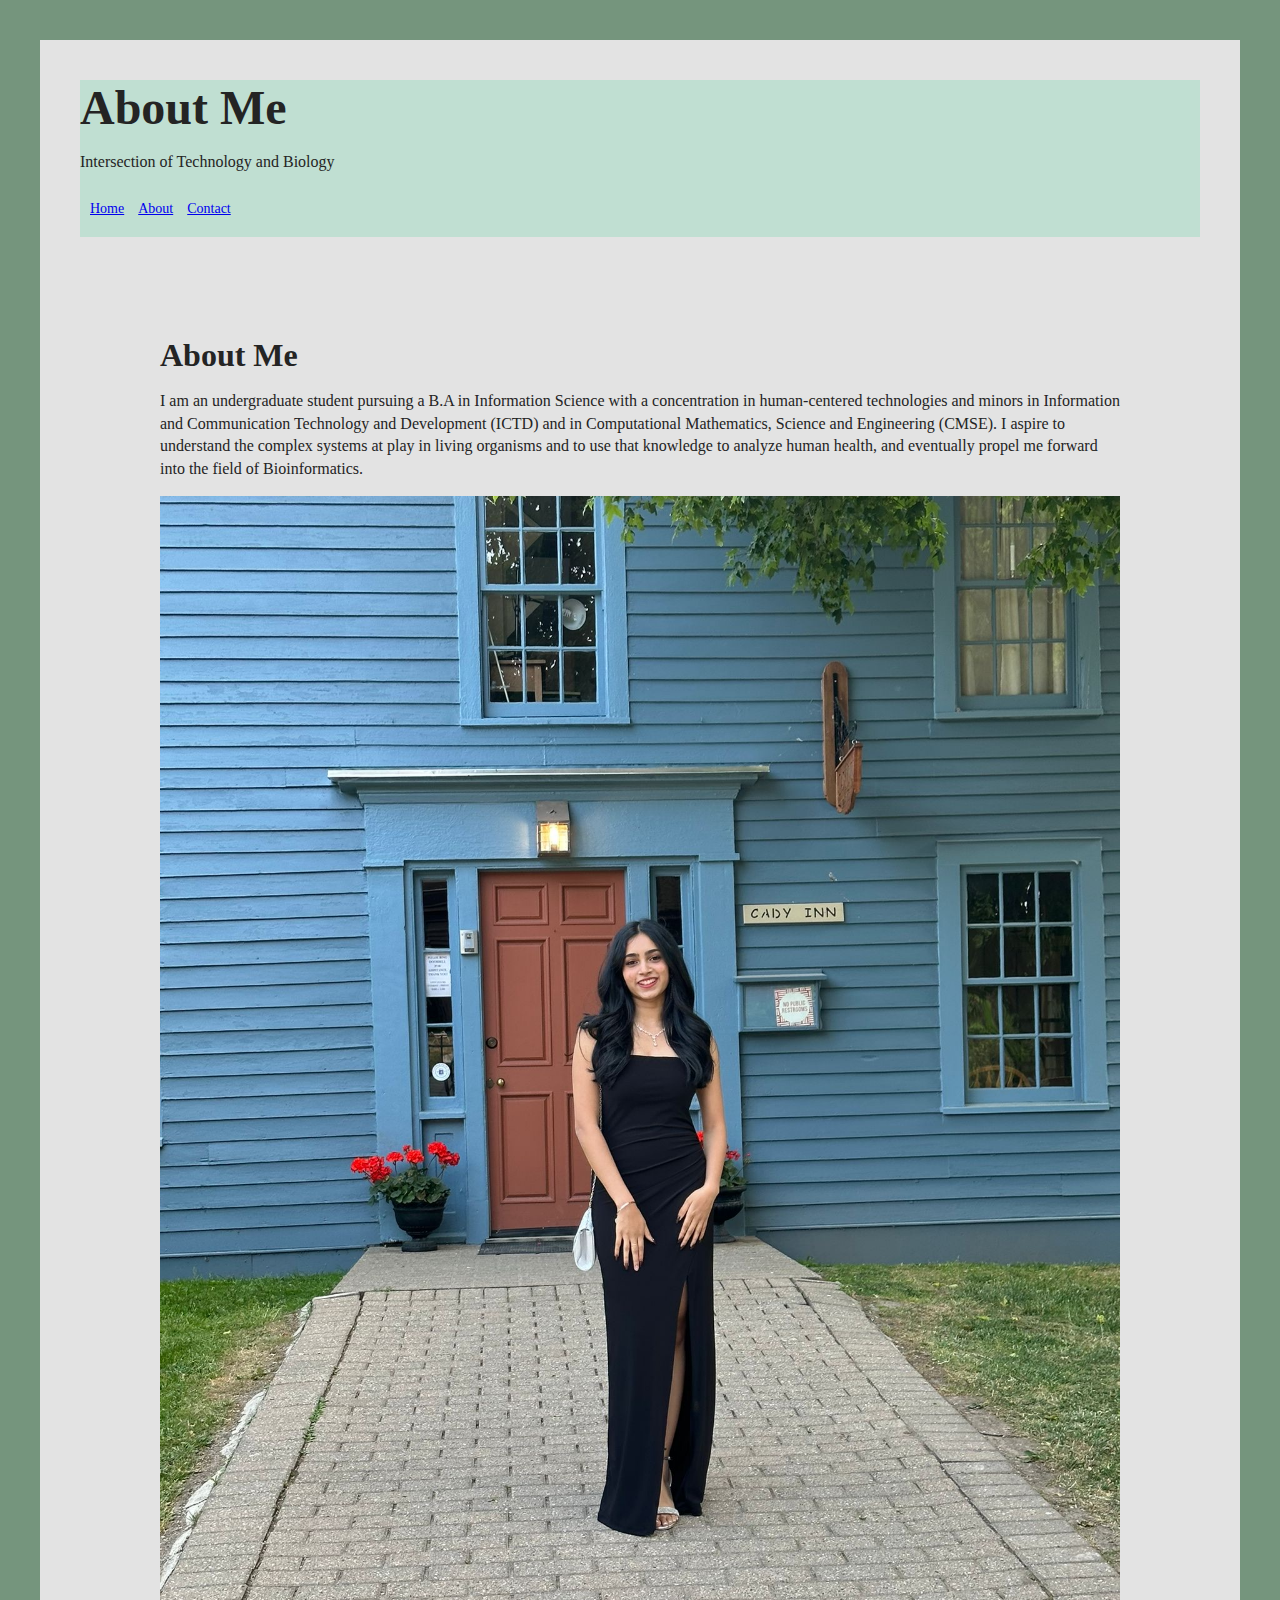
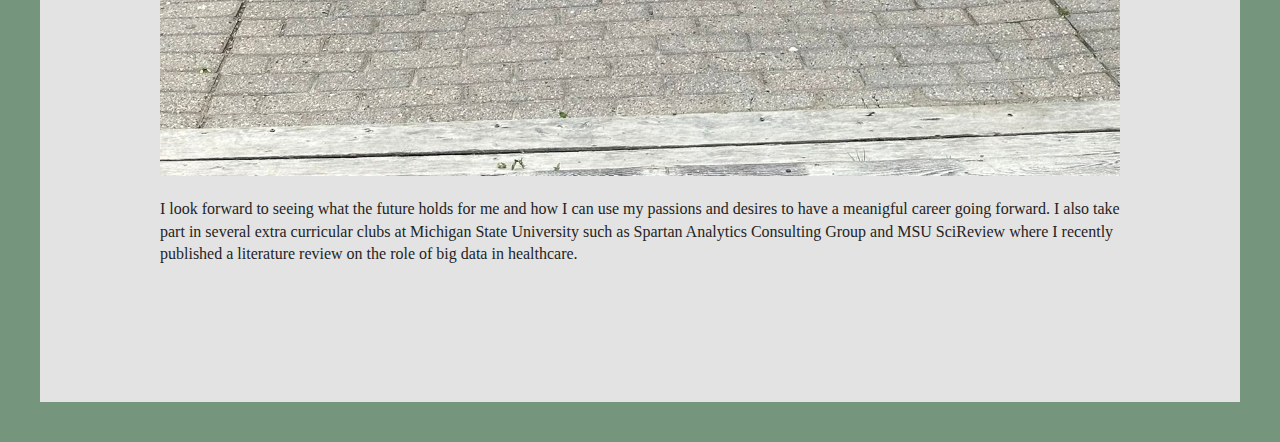
<file: about.html>
<!DOCTYPE html>
<html lang="en">
<head>
    <meta charset="UTF-8">
    <meta http-equiv="X-UA-Compatible" content="IE=edge">
    <meta name="viewport" content="width=device-width, initial-scale=1.0">
    <link rel="stylesheet" href="style.css">
    <title>About Me</title>
</head>
<body>
    <header>
        <h1>About Me</h1>
        <p>Intersection of Technology and Biology</p>
    <nav>
        <ul>
            <li><a href="index.html">Home</a></li>
            <li><a href="about.html">About</a></li>
            <li><a href="contact.html">Contact</a></li>
        </ul>
    </nav>
    </header>
    <main>
        <h2>About Me</h2>
        <p>I am an undergraduate student pursuing a B.A in Information Science with a concentration in human-centered technologies and minors in Information and Communication Technology and Development (ICTD) and in Computational Mathematics, Science and Engineering (CMSE). I aspire to understand the complex systems at play in living organisms and to use that knowledge to analyze human health, and eventually propel me forward into the field of Bioinformatics.</p>
        <p><img alt="A picture of me." src="me.JPG" /></p>
        <p>I look forward to seeing what the future holds for me and how I can use my passions and desires to have a meanigful career going forward. I also take part in several extra curricular clubs at Michigan State University such as Spartan Analytics Consulting Group and MSU SciReview where I recently published a literature review on the role of big data in healthcare. </p>
    </main>
</body>
</html>
</file>
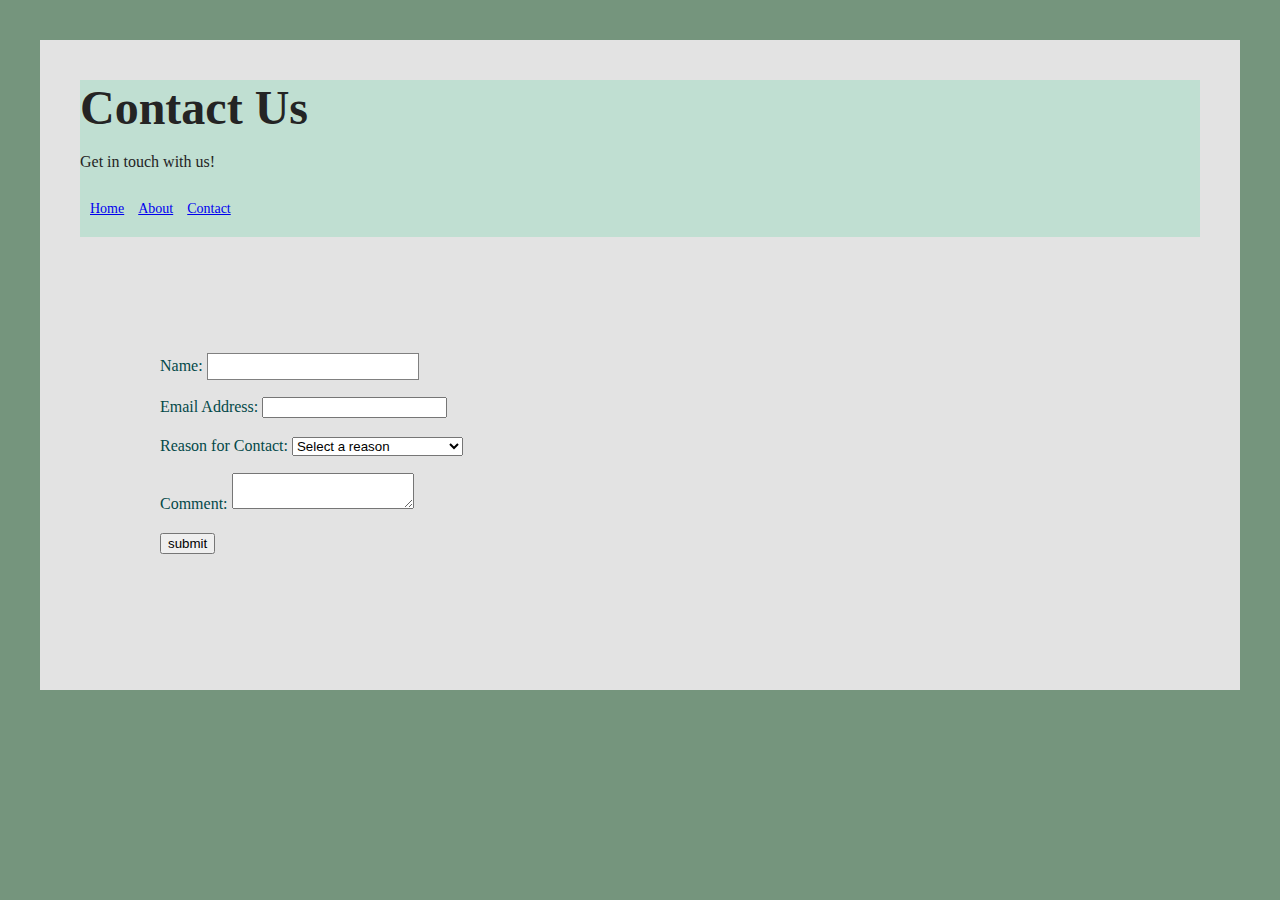
<file: contact.html>
<!DOCTYPE html>
<html lang="en">
<head>
    <meta charset="UTF-8">
    <meta http-equiv="X-UA-Compatible" content="IE=edge">
    <meta name="viewport" content="width=device-width, initial-scale=1.0">
    <link rel="stylesheet" href="style.css">
    <title>Contact</title>
</head>
<body>
    <header>
        <h1>Contact Us</h1>
        <p>Get in touch with us!</p>
    <nav>
        <ul>
            <li><a href="index.html">Home</a></li>
            <li><a href="about.html">About</a></li>
            <li><a href="contact.html">Contact</a></li>
        </ul>
    </nav>
    </header>
    <main>
        <section>
            <form>
                <p>
                    <label for="name">Name: </label>
                    <input id="name" name="name" type="text" />
                </p>
                <p>
                    <label for="email">Email Address: </label>
                    <input id="email" name="email" type="email" />
                </p>
                <p>
                    <label for="reason">Reason for Contact:</label>
                    <select id="reason" name="reason" required>
                    <option value="">Select a reason</option>
                    <option value="saying_hi">Saying Hi</option>
                    <option value="looking_for_contractor">Looking for a Contractor</option>
                    <option value="interested_in_interview">Interested in an Interview</option>
                    </select>
                </p>
                <p>
                    <label for="comment">Comment: </label>
                    <textarea id="comment" name="comment"></textarea>
                </p>
                 
                <p><input type="submit" value="submit" /></p>
                  
            </form>
        </section>
    </main>
</body>
</html>
</file>
<file: style.css>
html {
    background: #75957d;
}

header {
    background-color: rgb(192, 223, 210);
    padding-bottom: 10px;
    position: sticky;
    top: 0px; 
}

body {
    font-family: 'Times New Roman', Times, serif;
    margin: 40px;
    padding: 40px;
    color: #242424;
    background: #e3e3e3;
}

main {
    font-family: 'Times New Roman', Times, serif;
    margin: 60px 40px 40px;
    padding: 40px;
}

h1 {
    font-size: 3em;
    margin: 0;
}

h2 {
    font-size: 2em;
    margin: 0;
}

h3 {
    font-size: 1.2em;
    margin: 10px 0;
}

img {
    width: 100%;
}

p {
    line-height: 1.4em;
}

nav {
    background-color: rgb(192, 223, 210);
    padding: 10px;
}

nav ul {
    padding: 0;
    margin: 0;
    list-style-type: none;
}

nav ul li {
    display: inline;
}

nav ul li a {
    display: inline-block;
    margin-right: 10px;
    font-size: 14px;
}

#blog {
    border-top: 5px solid #ccc;
    display: flex;
}

.blog-post {
    border-bottom: 1px dotted #ccc;
    padding: 20px;
    margin: 20px;
}

article {
    border-bottom: 1px solid #000;
    padding: 20px;
    margin: 20px;
}


table {
    font-size: 0.9em;
    border-collapse: separate;
    border-spacing: 20px;
    border: 1px solid gray;
}

table th {
    font-weight: bold;
    background-color: rgb(197, 247, 197);
}

form label {
    color: rgb(4, 73, 73);
}

form input[type="text"] {
    border: 1px solid gray;
    padding: 5px;
    width: 200px;
}

form button {
    margin-top: 10px;
}

figure {
    float:left;
    margin: 10px;
    max-width: 50%; 
  }
  
  figure img {
    width: 100%;
  }
  
  figcaption {
    text-align: center;
    font-style: italic;
    margin-top: 5px;
  }

  .blog-post::after {
    content: "";
    display: table;
    clear: both;
  }
</file>
